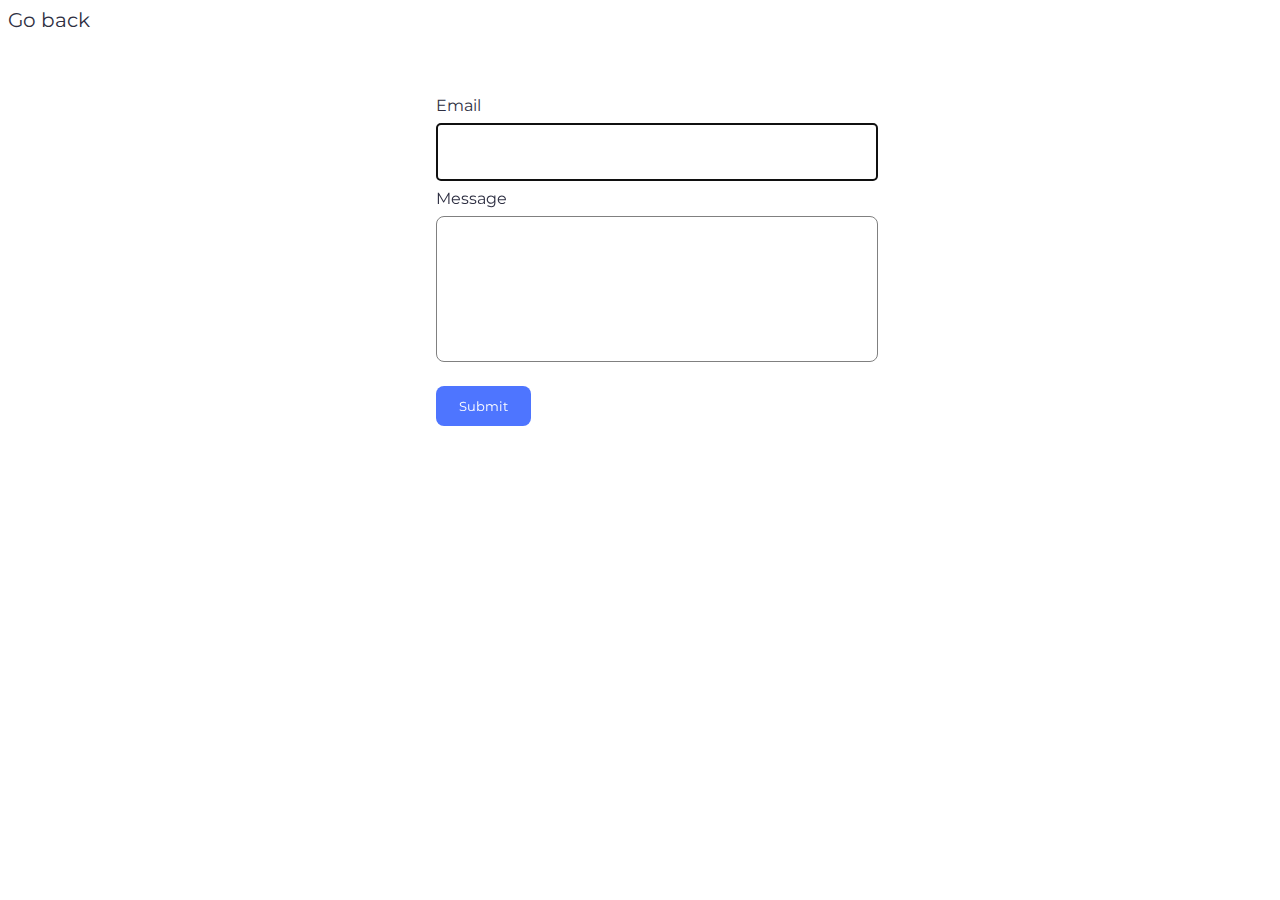
<file: src/2-form.html>
<!DOCTYPE html>
<html lang="en">
  <head>
    <meta charset="UTF-8" />
    <meta http-equiv="X-UA-Compatible" content="IE=edge" />
    <meta name="viewport" content="width=device-width, initial-scale=1.0" />
    <title>Form</title>
    <link rel="stylesheet" href="./css/2-form.css" />
    <script type="module" src="./js/2-form.js"></script>
  </head>
  <body>
  <a href="./index.html">Go back</a>
    <form class="feedback-form" autocomplete="off">
      <label>
        Email
        <input type="email" name="email" autofocus />
      </label>
      <label>
        Message
        <textarea name="message" rows="8"></textarea>
      </label>
      <button type="submit">Submit</button>
    </form>
  </body>
</html>
</file>
<file: src/css/2-form.css>
@import url('https://fonts.googleapis.com/css2?family=Montserrat&display=swap');

body {
  font-family: 'Montserrat', sans-serif;
}

a {
  text-decoration: none;
  font-size: 20px;
  color: #2e2f42;
  transition: color 250ms cubic-bezier(0.4, 0, 0.2, 1);
}

input,
textarea,
button {
  font-family: 'Montserrat', sans-serif;
}

.feedback-form {
  width: 408px;
  padding: 24px;
  margin: 40px auto;
}

.feedback-form label {
  display: block;
  margin-bottom: 8px;
  color: #2e2f42;
}

.feedback-form input {
  border: none;
  border: 1px solid #808080;
  border-radius: 4px;
  height: 40px;
}

textarea {
  border: 1px solid #808080;
  border-radius: 8px;
  resize: none;
}

input,
textarea {
  width: 100%;
  display: block;
  padding: 8px 16px;
  margin-top: 8px;
  color: #2e2f42 !important;
  transition: outline 250ms cubic-bezier(0.4, 0, 0.2, 1),
    border 250ms cubic-bezier(0.4, 0, 0.2, 1);
}

input:hover,
textarea:hover {
  outline: auto;
}

input:focus,
textarea:focus {
  border: 1px solid #808080;
}

button {
  margin-top: 16px;
  min-width: 95px;
  height: 40px;
  border: none;
  border-radius: 8px;
  padding-block: 8px;
  background-color: #4e75ff;
  color: #fff;
  cursor: pointer;
  transition: background-color 250ms cubic-bezier(0.4, 0, 0.2, 1);
}

button:hover,
button:focus {
  background-color: #6c8cff;
}

.error {
  border: 1px solid tomato !important;
}
</file>
